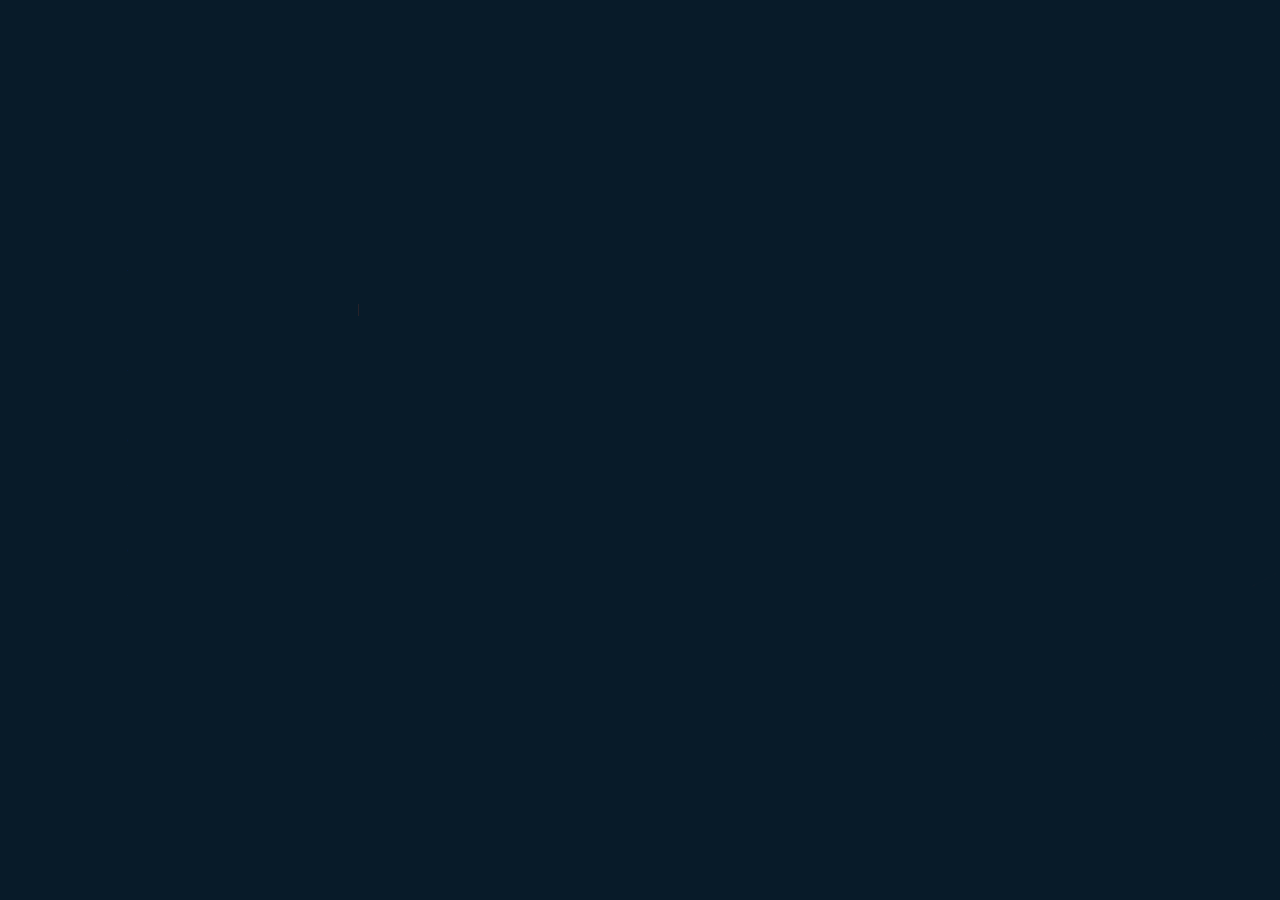
<file: portfolio.html>
<!DOCTYPE html>
<html lang="en">
<head>
    <meta charset="UTF-8">
    <meta http-equiv="X-UA-Compatible" content="IE=edge">
    <meta name="viewport" content="width=device-width, initial-scale=1.0">
    <title>Web Portfolio2</title>
    <link rel="stylesheet" href="style.css">
    <link href='https://unpkg.com/boxicons@2.1.4/css/boxicons.min.css' rel='stylesheet'>
</head>
<body>

    <header class="header">
        <a href="#" class="logo">Portfolio.</a>

        <nav class="navbar">
            <a href="index.html">Home</a>
            <a href="about.html">About</a>
            <a href="#"class="active">Portfolio</a>
            <a href="contact.html">Contact</a>
        </nav>
    </header>

    <section class="portfolio">
        <div class="portfolio-content">
            <!-- <h1>Projects</h1> -->
            <h3>Animation & Graphics:</h3>
            <p><a href="https://youtu.be/kssarZ42vZ0?si=sprWb63LSmLMnTYR" style="color: white" target="_blank">Mercury Machine: Ultrasound</a></p>
            <p><a href="https://www.youtube.com/@ThePowerOfSoundUK/videos" style="color: white" target="_blank">The Power of Sound: Videos</a></p>
            <h3>Coding</h3>
            <p>Coming Soon!</p>
            <h3>Game Design & Production</h3>
            <p>Coming Soon!</p>
        </div>
        <div class="portfolio-sci">
            <a href="https://www.linkedin.com/in/kade-daniels-1050011a0" target="_blank"><i class='bx bxl-linkedin'></i></a>
            <a href="https://github.com/kadeDaniels" target="_blank"><i class='bx bxl-github'></i></a>
            <a href="https://open.spotify.com/artist/5I0AmhKEBjfGuCRi1BtDrm?si=c3Mcdx0zSoqgiOxOqryS3g" target="_blank"><i class='bx bx-music'></i></a>
        </div>

        <span class="portfolio-imgHover"></span>
    </section>
    
</body>
</html>
</file>
<file: style.css>
@import url('https://fonts.googleapis.com/css2?family=Poppins:wght@300;400;500;600&display=swap');



/* HOMEPAGE */

*{
    margin: 0;
    padding: 0;
    box-sizing: border-box;
    font-family: 'Poppins', sans-serif;
}

body {
    color: #ededed;
}

.header {
    position: fixed;
    top: 0;
    left: 0;
    width: 100%;
    padding: 20px 10%;
    background: transparent;
    display: flex;
    justify-content: space-between;
    align-items: center;
    z-index: 100;
}

.logo {
    position: relative;
    font-size: 40px;
    color: #ededed;
    text-decoration: none;
    font-weight: 600;
}

.logo::before {
    content: '';
    position: absolute;
    top: 0;
    right: 0;
    width: 100%;
    height: 100%;
    background: #081b29;
    animation: showRight 1s ease forwards;
    animation-delay: .4s;
}

.navbar a {
    font-size: 25px;
    color: #ededed;
    text-decoration: none;
    font-weight: 500;
    margin-left: 35px;
    transition: .3s;
}

.navbar a:hover,
.navbar a.active {
    color: #00abf0;

}

.home {
    height: 100vh;
    background: url('./images/home 2.png') no-repeat;
    background-size: cover;
    background-position: center;
    display: flex;
    align-items: center;
    padding: 0 10%;
}

.home-content {
    max-width: 600px;
}

.home-content h1 {
    position: relative;
    font-size: 56px;
    font-weight: 700;
    line-height: 1.2;
}

.home-content h1::before {
    content: '';
    position: absolute;
    top: 0;
    right: 0;
    width: 100%;
    height: 100%;
    background: #081b29;
    animation: showRight 1s ease forwards;
    animation-delay: 1s;
}

.home-content h3 {
    position: relative;
    font-size: 32px;
    font-weight: 700;
    color: #00abf0;
}

.home-content h3::before {
    content: '';
    position: absolute;
    top: 0;
    right: 0;
    width: 100%;
    height: 100%;
    background: #081b29;
    animation: showRight 1s ease forwards;
    animation-delay: 1.3s;
}

.home-content p {
    position: relative;
    font-size: 16px;
    margin: 20px 0 40px;
}

.home-content p::before {
    content: '';
    position: absolute;
    top: 0;
    right: 0;
    width: 100%;
    height: 100%;
    background: #081b29;
    animation: showRight 1s ease forwards;
    animation-delay: 1.6s;
}

.home-content .btn-box {
    position: relative;
    display: flex;
    justify-content: space-between;
    width: 345px;
    height: 50px;
}

.home-content .btn-box::before {
    content: '';
    position: absolute;
    top: 0;
    right: 0;
    width: 100%;
    height: 100%;
    background: #081b29;
    animation: showRight 1s ease forwards;
    animation-delay: 1.9s;
    z-index: 2;
}

.btn-box a {
    position: relative;
    display: inline-flex;
    justify-content: center;
    align-items: center;
    width: 150px;
    height: 100%;
    background: #00ABF0;
    border: 2PX solid #00ABF0;
    border-radius: 8px;
    font-size: 19px;
    color: #081b29;
    text-decoration: none;
    font-weight: 600;
    letter-spacing: 1px;
    z-index: 1;
    overflow: hidden;
    transition: .5s;
}

.btn-box a:hover {
    color: #00ABF0;
}

.btn-box a:nth-child(2) {
    background: transparent;
    color: #00ABF0;
}

.btn-box a:nth-child(2):hover {
    color: #081b29;
}

.btn-box a:nth-child(2)::before {
    background: #00ABF0;

}


.btn-box a::before {
    content: '';
    position: absolute;
    top: 0;
    left: 0;
    width: 0;
    height: 100%;
    background: #081b29;
    z-index: -1;
    transition: .5s;
}

.btn-box a:hover::before {
    width: 100%;
}

.home-sci {
    position: absolute;
    bottom: 40px;
    width: 170px;
    display: flex;
    justify-content: space-between;
}

.home-sci::before {
    content: '';
    position: absolute;
    top: 0;
    right: 0;
    width: 100%;
    height: 100%;
    background: #081b29;
    animation: showRight 1s ease forwards;
    animation-delay: 2.5s;
    z-index: 2;
}

.home-sci a {
    position: relative;
    display: inline-flex;
    justify-content: center;
    align-items: center;
    width: 40px;
    height: 40px;
    background: transparent;
    border: 2px solid #00ABF0;
    border-radius: 50%;
    font-size: 20px;
    color: #00ABF0;
    text-decoration: none;
    z-index: 1;
    overflow: hidden;
    transition: .5s;
}

.home-sci a:hover {
    color: #081b29;
}

.home-sci a::before {
    content: '';
    position: absolute;
    top: 0;
    left: 0;
    width: 0;
    height: 100%;
    background: #00ABF0;
    z-index: -1;
    transition: .5s;
}

.home-sci a:hover::before {
    width: 100%;
}

.home-imgHover {
    position: absolute;
    top: 0;
    right: 30px;
    width: 600px;
    height: 100%;
    background: transparent;
    transition: 3s;
    animation: manipActiveHover .1s forwards;
    animation-delay: 4s;
    pointer-events: none;
}

.home-imgHover:hover {
    background: #081b29;
    opacity: .8;
}

.home-imgHover::after {
    content: '';
    position: absolute;
    top: 0;
    right: 0;
    width: 140%;
    height: 100%;
    background: #081b29;
    animation: showRight 1s ease forwards;
    animation-delay: 3s;
    z-index: 100;
}

/* KEYFRAMES ANIMATION */

@keyframes showRight {
    100% {
        width: 0;
    }
}

@keyframes manipActiveHover {
    100% {
        pointer-events: auto;
    }
}

/* ABOUT PAGE ----------------------------------------------------------------------------------------------------------------*/

*{
    margin: 0;
    padding: 0;
    box-sizing: border-box;
    font-family: 'Poppins', sans-serif;
}

body {
    color: #ededed;
}

.header {
    position: fixed;
    top: 0;
    left: 0;
    width: 100%;
    padding: 20px 10%;
    background: transparent;
    display: flex;
    justify-content: space-between;
    align-items: center;
    z-index: 100;
}

.logo {
    position: relative;
    font-size: 40px;
    color: #ededed;
    text-decoration: none;
    font-weight: 600;
}

.logo::before {
    content: '';
    position: absolute;
    top: 0;
    right: 0;
    width: 100%;
    height: 100%;
    background: #081b29;
    animation: showRight 1s ease forwards;
    animation-delay: .4s;
}

.navbar a {
    font-size: 25px;
    color: #ededed;
    text-decoration: none;
    font-weight: 500;
    margin-left: 35px;
    transition: .3s;
}

.navbar a:hover,
.navbar a.active {
    color: #00abf0;

}

.about {
    height: 100vh;
    background: url('./images/home 2.png') no-repeat;
    background-size: cover;
    background-position: center;
    display: flex;
    align-items: center;
    padding: 0 10%;
}

.about-content {
    max-width: 600px;
}

.about-content h1 {
    position: relative;
    font-size: 56px;
    font-weight: 700;
    line-height: 1.2;
}

.about-content h1::before {
    content: '';
    position: absolute;
    top: 0;
    right: 0;
    width: 100%;
    height: 100%;
    background: #081b29;
    animation: showRight 1s ease forwards;
    animation-delay: 1s;
}

.about-content h3 {
    position: relative;
    font-size: 32px;
    font-weight: 700;
    color: #00abf0;
}

.about-content h3::before {
    content: '';
    position: absolute;
    top: 0;
    right: 0;
    width: 100%;
    height: 100%;
    background: #081b29;
    animation: showRight 1s ease forwards;
    animation-delay: 1.3s;
}

.about-content p {
    position: relative;
    font-size: 16px;
    margin: 20px 0 40px;
}

.about-content p::before {
    content: '';
    position: absolute;
    top: 0;
    right: 0;
    width: 100%;
    height: 100%;
    background: #081b29;
    animation: showRight 1s ease forwards;
    animation-delay: 1.6s;
}

.about-content .btn-box {
    position: relative;
    display: flex;
    justify-content: space-between;
    width: 345px;
    height: 50px;
}

.about-content .btn-box::before {
    content: '';
    position: absolute;
    top: 0;
    right: 0;
    width: 100%;
    height: 100%;
    background: #081b29;
    animation: showRight 1s ease forwards;
    animation-delay: 1.9s;
    z-index: 2;
}

.btn-box a {
    position: relative;
    display: inline-flex;
    justify-content: center;
    align-items: center;
    width: 150px;
    height: 100%;
    background: #00ABF0;
    border: 2PX solid #00ABF0;
    border-radius: 8px;
    font-size: 19px;
    color: #081b29;
    text-decoration: none;
    font-weight: 600;
    letter-spacing: 1px;
    z-index: 1;
    overflow: hidden;
    transition: .5s;
}

.btn-box a:hover {
    color: #00ABF0;
}

.btn-box a:nth-child(2) {
    background: transparent;
    color: #00ABF0;
}

.btn-box a:nth-child(2):hover {
    color: #081b29;
}

.btn-box a:nth-child(2)::before {
    background: #00ABF0;

}


.btn-box a::before {
    content: '';
    position: absolute;
    top: 0;
    left: 0;
    width: 0;
    height: 100%;
    background: #081b29;
    z-index: -1;
    transition: .5s;
}

.btn-box a:hover::before {
    width: 100%;
}

.about-sci {
    position: absolute;
    bottom: 40px;
    width: 170px;
    display: flex;
    justify-content: space-between;
}

.about-sci::before {
    content: '';
    position: absolute;
    top: 0;
    right: 0;
    width: 100%;
    height: 100%;
    background: #081b29;
    animation: showRight 1s ease forwards;
    animation-delay: 2.5s;
    z-index: 2;
}

.about-sci a {
    position: relative;
    display: inline-flex;
    justify-content: center;
    align-items: center;
    width: 40px;
    height: 40px;
    background: transparent;
    border: 2px solid #00ABF0;
    border-radius: 50%;
    font-size: 20px;
    color: #00ABF0;
    text-decoration: none;
    z-index: 1;
    overflow: hidden;
    transition: .5s;
}

.about-sci a:hover {
    color: #081b29;
}

.about-sci a::before {
    content: '';
    position: absolute;
    top: 0;
    left: 0;
    width: 0;
    height: 100%;
    background: #00ABF0;
    z-index: -1;
    transition: .5s;
}

.about-sci a:hover::before {
    width: 100%;
}

.about-imgHover {
    position: absolute;
    top: 0;
    right: 30px;
    width: 600px;
    height: 100%;
    background: transparent;
    transition: 3s;
    animation: manipActiveHover .1s forwards;
    animation-delay: 4s;
    pointer-events: none;
}

.about-imgHover:hover {
    background: #081b29;
    opacity: .8;
}

.about-imgHover::after {
    content: '';
    position: absolute;
    top: 0;
    right: 0;
    width: 140%;
    height: 100%;
    background: #081b29;
    animation: showRight 1s ease forwards;
    animation-delay: 3s;
    z-index: 100;
}

/* KEYFRAMES ANIMATION */

@keyframes showRight {
    100% {
        width: 0;
    }
}

@keyframes manipActiveHover {
    100% {
        pointer-events: auto;
    }
}

/* CONTACT PAGE --------------------------------------------------------------------------------------------------------------------*/

*{
    margin: 0;
    padding: 0;
    box-sizing: border-box;
    font-family: 'Poppins', sans-serif;
}

body {
    color: #ededed;
}

.header {
    position: fixed;
    top: 0;
    left: 0;
    width: 100%;
    padding: 20px 10%;
    background: transparent;
    display: flex;
    justify-content: space-between;
    align-items: center;
    z-index: 100;
}

.logo {
    position: relative;
    font-size: 40px;
    color: #ededed;
    text-decoration: none;
    font-weight: 600;
}

.logo::before {
    content: '';
    position: absolute;
    top: 0;
    right: 0;
    width: 100%;
    height: 100%;
    background: #081b29;
    animation: showRight 1s ease forwards;
    animation-delay: .4s;
}

.navbar a {
    font-size: 25px;
    color: #ededed;
    text-decoration: none;
    font-weight: 500;
    margin-left: 35px;
    transition: .3s;
}

.navbar a:hover,
.navbar a.active {
    color: #00abf0;

}

.contact {
    height: 100vh;
    background: url('./images/home 2.png') no-repeat;
    background-size: cover;
    background-position: center;
    display: flex;
    align-items: center;
    padding: 0 10%;
}

.contact-content {
    max-width: 600px;
}

.contact-content h1 {
    position: relative;
    font-size: 56px;
    font-weight: 700;
    line-height: 1.2;
}

.contact-content h1::before {
    content: '';
    position: absolute;
    top: 0;
    right: 0;
    width: 100%;
    height: 100%;
    background: #081b29;
    animation: showRight 1s ease forwards;
    animation-delay: 1s;
}

.contact-content h3 {
    position: relative;
    font-size: 32px;
    font-weight: 700;
    color: #00abf0;
}

.contact-content h3::before {
    content: '';
    position: absolute;
    top: 0;
    right: 0;
    width: 100%;
    height: 100%;
    background: #081b29;
    animation: showRight 1s ease forwards;
    animation-delay: 1.3s;
}

.contact-content p {
    position: relative;
    font-size: 16px;
    margin: 20px 0 40px;
}

.contact-content p::before {
    content: '';
    position: absolute;
    top: 0;
    right: 0;
    width: 100%;
    height: 100%;
    background: #081b29;
    animation: showRight 1s ease forwards;
    animation-delay: 1.6s;
}

.contact-content .btn-box {
    position: relative;
    display: flex;
    justify-content: space-between;
    width: 345px;
    height: 50px;
}

.contact-content .btn-box::before {
    content: '';
    position: absolute;
    top: 0;
    right: 0;
    width: 100%;
    height: 100%;
    background: #081b29;
    animation: showRight 1s ease forwards;
    animation-delay: 1.9s;
    z-index: 2;
}

.btn-box a {
    position: relative;
    display: inline-flex;
    justify-content: center;
    align-items: center;
    width: 150px;
    height: 100%;
    background: #00ABF0;
    border: 2PX solid #00ABF0;
    border-radius: 8px;
    font-size: 19px;
    color: #081b29;
    text-decoration: none;
    font-weight: 600;
    letter-spacing: 1px;
    z-index: 1;
    overflow: hidden;
    transition: .5s;
}

.btn-box a:hover {
    color: #00ABF0;
}

.btn-box a:nth-child(2) {
    background: transparent;
    color: #00ABF0;
}

.btn-box a:nth-child(2):hover {
    color: #081b29;
}

.btn-box a:nth-child(2)::before {
    background: #00ABF0;

}


.btn-box a::before {
    content: '';
    position: absolute;
    top: 0;
    left: 0;
    width: 0;
    height: 100%;
    background: #081b29;
    z-index: -1;
    transition: .5s;
}

.btn-box a:hover::before {
    width: 100%;
}

.contact-sci {
    position: absolute;
    bottom: 40px;
    width: 170px;
    display: flex;
    justify-content: space-between;
}

.contact-sci::before {
    content: '';
    position: absolute;
    top: 0;
    right: 0;
    width: 100%;
    height: 100%;
    background: #081b29;
    animation: showRight 1s ease forwards;
    animation-delay: 2.5s;
    z-index: 2;
}

.contact-sci a {
    position: relative;
    display: inline-flex;
    justify-content: center;
    align-items: center;
    width: 40px;
    height: 40px;
    background: transparent;
    border: 2px solid #00ABF0;
    border-radius: 50%;
    font-size: 20px;
    color: #00ABF0;
    text-decoration: none;
    z-index: 1;
    overflow: hidden;
    transition: .5s;
}

.contact-sci a:hover {
    color: #081b29;
}

.contact-sci a::before {
    content: '';
    position: absolute;
    top: 0;
    left: 0;
    width: 0;
    height: 100%;
    background: #00ABF0;
    z-index: -1;
    transition: .5s;
}

.contact-sci a:hover::before {
    width: 100%;
}

.contact-imgHover {
    position: absolute;
    top: 0;
    right: 30px;
    width: 600px;
    height: 100%;
    background: transparent;
    transition: 3s;
    animation: manipActiveHover .1s forwards;
    animation-delay: 4s;
    pointer-events: none;
}

.contact-imgHover:hover {
    background: #081b29;
    opacity: .8;
}

.contact-imgHover::after {
    content: '';
    position: absolute;
    top: 0;
    right: 0;
    width: 140%;
    height: 100%;
    background: #081b29;
    animation: showRight 1s ease forwards;
    animation-delay: 3s;
    z-index: 100;
}

/* KEYFRAMES ANIMATION */

@keyframes showRight {
    100% {
        width: 0;
    }
}

@keyframes manipActiveHover {
    100% {
        pointer-events: auto;
    }
}

/* portfolio PAGE -------------------------------------------------------------------------------------------------------------*/

*{
    margin: 0;
    padding: 0;
    box-sizing: border-box;
    font-family: 'Poppins', sans-serif;
}

body {
    color: #ededed;
}

.header {
    position: fixed;
    top: 0;
    left: 0;
    width: 100%;
    padding: 20px 10%;
    background: transparent;
    display: flex;
    justify-content: space-between;
    align-items: center;
    z-index: 100;
}

.logo {
    position: relative;
    font-size: 40px;
    color: #ededed;
    text-decoration: none;
    font-weight: 600;
}

.logo::before {
    content: '';
    position: absolute;
    top: 0;
    right: 0;
    width: 100%;
    height: 100%;
    background: #081b29;
    animation: showRight 1s ease forwards;
    animation-delay: .4s;
}

.navbar a {
    font-size: 25px;
    color: #ededed;
    text-decoration: none;
    font-weight: 500;
    margin-left: 35px;
    transition: .3s;
}

.navbar a:hover,
.navbar a.active {
    color: #00abf0;

}

.portfolio {
    height: 100vh;
    background: url('./images/home 2.png') no-repeat;
    background-size: cover;
    background-position: center;
    display: flex;
    align-items: center;
    padding: 0 10%;
}

.portfolio-content {
    max-width: 600px;
}

.portfolio-content h1 {
    position: relative;
    font-size: 32px;
    font-weight: 700;
    line-height: 1.2;
}

.portfolio-content h1::before {
    content: '';
    position: absolute;
    top: 0;
    right: 0;
    width: 100%;
    height: 100%;
    background: #081b29;
    animation: showRight 1s ease forwards;
    animation-delay: 1s;
}

.portfolio-content h3 {
    position: relative;
    font-size: 16px;
    font-weight: 700;
    color: #00abf0;
}

.portfolio-content h3::before {
    content: '';
    position: absolute;
    top: 0;
    right: 0;
    width: 100%;
    height: 100%;
    background: #081b29;
    animation: showRight 1s ease forwards;
    animation-delay: 1.3s;
}

.portfolio-content p {
    position: relative;
    font-size: 16px;
    margin: 20px 0 40px;
    color: white;
}

.portfolio-content p::before {
    content: '';
    position: absolute;
    top: 0;
    right: 0;
    width: 100%;
    height: 100%;
    background: #081b29;
    animation: showRight 1s ease forwards;
    animation-delay: 1.6s;
}

.portfolio-content .btn-box {
    position: relative;
    display: flex;
    justify-content: space-between;
    width: 345px;
    height: 50px;
}

.portfolio-content .btn-box::before {
    content: '';
    position: absolute;
    top: 0;
    right: 0;
    width: 100%;
    height: 100%;
    background: #081b29;
    animation: showRight 1s ease forwards;
    animation-delay: 1.9s;
    z-index: 2;
}

.btn-box a {
    position: relative;
    display: inline-flex;
    justify-content: center;
    align-items: center;
    width: 150px;
    height: 100%;
    background: #00ABF0;
    border: 2PX solid #00ABF0;
    border-radius: 8px;
    font-size: 19px;
    color: #081b29;
    text-decoration: none;
    font-weight: 600;
    letter-spacing: 1px;
    z-index: 1;
    overflow: hidden;
    transition: .5s;
}

.btn-box a:hover {
    color: #00ABF0;
}

.btn-box a:nth-child(2) {
    background: transparent;
    color: #00ABF0;
}

.btn-box a:nth-child(2):hover {
    color: #081b29;
}

.btn-box a:nth-child(2)::before {
    background: #00ABF0;

}


.btn-box a::before {
    content: '';
    position: absolute;
    top: 0;
    left: 0;
    width: 0;
    height: 100%;
    background: #081b29;
    z-index: -1;
    transition: .5s;
}

.btn-box a:hover::before {
    width: 100%;
}

.portfolio-sci {
    position: absolute;
    bottom: 40px;
    width: 170px;
    display: flex;
    justify-content: space-between;
}

.portfolio-sci::before {
    content: '';
    position: absolute;
    top: 0;
    right: 0;
    width: 100%;
    height: 100%;
    background: #081b29;
    animation: showRight 1s ease forwards;
    animation-delay: 2.5s;
    z-index: 2;
}

.portfolio-sci a {
    position: relative;
    display: inline-flex;
    justify-content: center;
    align-items: center;
    width: 40px;
    height: 40px;
    background: transparent;
    border: 2px solid #00ABF0;
    border-radius: 50%;
    font-size: 20px;
    color: #00ABF0;
    text-decoration: none;
    z-index: 1;
    overflow: hidden;
    transition: .5s;
}

.portfolio-sci a:hover {
    color: #081b29;
}

.portfolio-sci a::before {
    content: '';
    position: absolute;
    top: 0;
    left: 0;
    width: 0;
    height: 100%;
    background: #00ABF0;
    z-index: -1;
    transition: .5s;
}

.portfolio-sci a:hover::before {
    width: 100%;
}



.portfolio-imgHover {
    position: absolute;
    top: 0;
    right: 30px;
    width: 600px;
    height: 100%;
    background: transparent;
    transition: 3s;
    animation: manipActiveHover .1s forwards;
    animation-delay: 4s;
    pointer-events: none;
}

.portfolio-imgHover:hover {
    background: #081b29;
    opacity: .8;
}

.portfolio-imgHover::after {
    content: '';
    position: absolute;
    top: 0;
    right: 0;
    width: 140%;
    height: 100%;
    background: #081b29;
    animation: showRight 1s ease forwards;
    animation-delay: 3s;
    z-index: 100;
}

/* KEYFRAMES ANIMATION */

@keyframes showRight {
    100% {
        width: 0;
    }
}

@keyframes manipActiveHover {
    100% {
        pointer-events: auto;
    }
}
</file>
